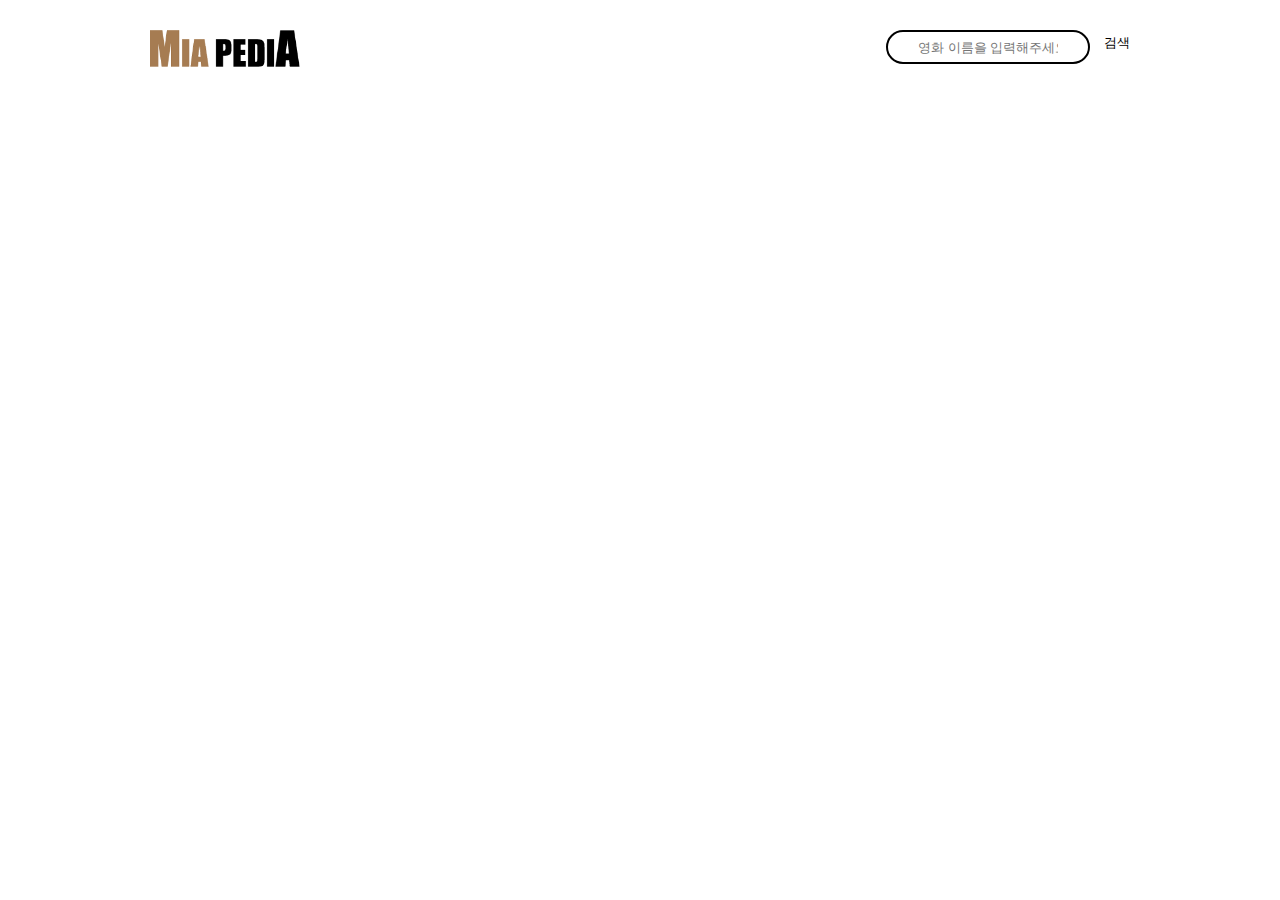
<file: index.html>
<!DOCTYPE html>
<html lang="ko">
  <head>
    <meta charset="UTF-8" />
    <meta http-equiv="X-UA-Compatible" content="IE=edge" />
    <meta name="viewport" content="width=device-width, initial-scale=1.0" />
    <link href="style.css" rel="stylesheet" />
    <script src="script.js" defer></script>
    <title>MIAPEDIA</title>
  </head>
  <body>
    <div id="header">
      <h1>
        <a href="index.html"><img src="img/logo.png" alt="MIA PEDIA" /></a>
      </h1>
      <form>
        <input
          type="text"
          id="searchInput"
          placeholder="영화 이름을 입력해주세요"
        />
        <button id="searchBtn">검색</button>
      </form>
    </div>
    <div id="main">
      <ul id="movieList"></ul>
    </div>
  </body>
</html>
</file>
<file: style.css>
* {
  padding: 0;
  margin: 0;
}

a {
  text-decoration: none;
  color: inherit;
}

#header {
  position: fixed;
  width: 100%;
  z-index: 10;
  height: 60px;
  padding-top: 30px;
  background-color: white;
}

#header h1 {
  margin-top: 40px;
  float: left;
  padding-left: 150px;
  width: 300px;
  margin: 0 auto;
}

#header h1 img {
  width: 150px;
}

#header form {
  padding-right: 150px;
  float: right;
  height: 30px;
}

#header form #searchInput {
  width: 140px;
  height: 30px;
  margin-right: 10px;
}

#header form input[type="text"] {
  width: 150px;
  height: 37px;
  border: 2px solid black;
  border-radius: 30px;
  background: none;
  outline: none;
  color: black;
  font-size: 13px;
  padding-left: 30px;
  padding-right: 30px;
}

#header form #searchBtn {
  float: right;
  padding: 4px 0 0 4px;
  background-color: transparent;
  border: none;
  cursor: pointer;
  margin-top: 0;
}

#header form #searchBtn img {
  width: 23px;
}

#main {
  padding-top: 80px;
  margin-left: 100px;
  width: 1200px;
  margin: 0 auto;
}

#main > #movieList > li {
  width: 200px;
  list-style: none;
  float: left;
  padding: 30px 30px 0px 60px;
}

#main > #movieList li .wrap {
  cursor: pointer;
  position: relative;
  width: 200px;
  height: 300px;
  display: block;
  overflow: hidden;
  border-radius: 15px;
  box-shadow: 5px 10px 12px 3px rgba(0, 0, 0, 0.4);
}

#main > #movieList > li h2 {
  font-size: 15px;
  padding-top: 15px;
}

#main > #movieList > li h3 {
  position: absolute;
  color: rgb(208, 204, 204);
  top: 12px;
  left: 12px;
  font-size: 16px;
  background-color: rgba(0, 0, 0, 0.8);
  width: 22px;
  height: 22px;
  line-height: 25px;
  border-radius: 3px;
  text-align: center;
}

#main > #movieList > li > .wrap span {
  position: absolute;
  top: 0px;
  left: 0px;
  padding: 15px;
  background: black;
  line-height: 17px;
  opacity: 0;
  transition: 0.8s;
  color: white;
  font-size: 13px;
  height: 300px;
}

#main > #movieList > li > .wrap > span:hover {
  opacity: 0.8;
}

#main > #movieList > li > .wrap p {
  display: none;
}

#main > #movieList > li > p {
  font-size: 13px;
}

#main #topBtn {
  cursor: pointer;
  position: fixed;
  top: 50%;
  right: 30px;
  background: none;
  border: none;
}

#main #topBtn img {
  width: 30px;
}

#main #topBtn:hover {
  opacity: 0.6;
}
</file>
